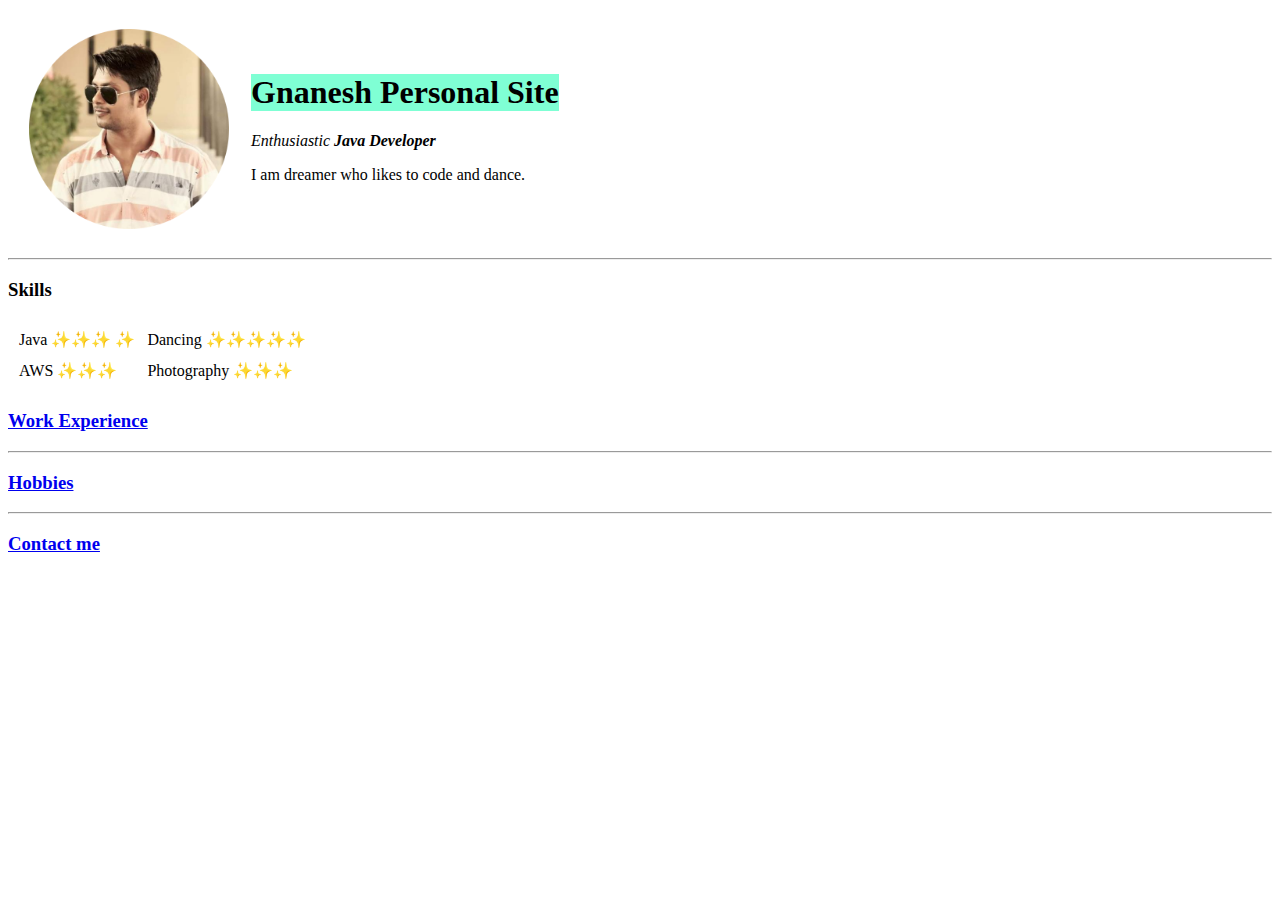
<file: index.html>
<html>
  <head>
    <title>Gnanesh</title>
    <link
      rel="Icon"
      href="https://th.bing.com/th/id/OIP.YXqRuA0Mlz5PPqbiFMbdugAAAA?w=150&h=156&c=7&r=0&o=5&pid=1.7"
    />
    <link rel="stylesheet" href="./Index.css" />
  </head>

  <body>
    <table cellspacing="20">
      <tr>
        <td>
          <img
            src="./Images/Profile Pic-modified.png"
            alt="Gnanesh Profile Picture"
            width="200"
            height="200"
          />
        </td>
        <td>
          <h1>Gnanesh Personal Site</h1>
          <p>
            <em>Enthusiastic <strong>Java Developer</strong></em>
          </p>
          <p>I am dreamer who likes to code and dance.</p>
        </td>
      </tr>
    </table>

    <hr />
    <h3>Skills</h3>
    <table  cellspacing ="10">
     <!-- <thead>
        <tr>
          <th>Name</th>
          <th>Level</th>
        </tr>
      </thead>-->
      <tbody>
        <tr>
          <td>Java ✨✨✨ ✨</td>
          <td>Dancing ✨✨✨✨✨</td>
        </tr>
        <tr>
          <td>AWS ✨✨✨</td>
          <td>Photography ✨✨✨</td>
        </tr>
      </tbody>
    </table>
    <h3><a href="./WorkExperience.html">Work Experience</a></h3>

    <hr />
    <h3><a href="Hobbies.html">Hobbies</a></h3>

    <hr />
    <h3><a href="./ContactMe.html"> Contact me</a></h3>
  </body>
</html>
</file>
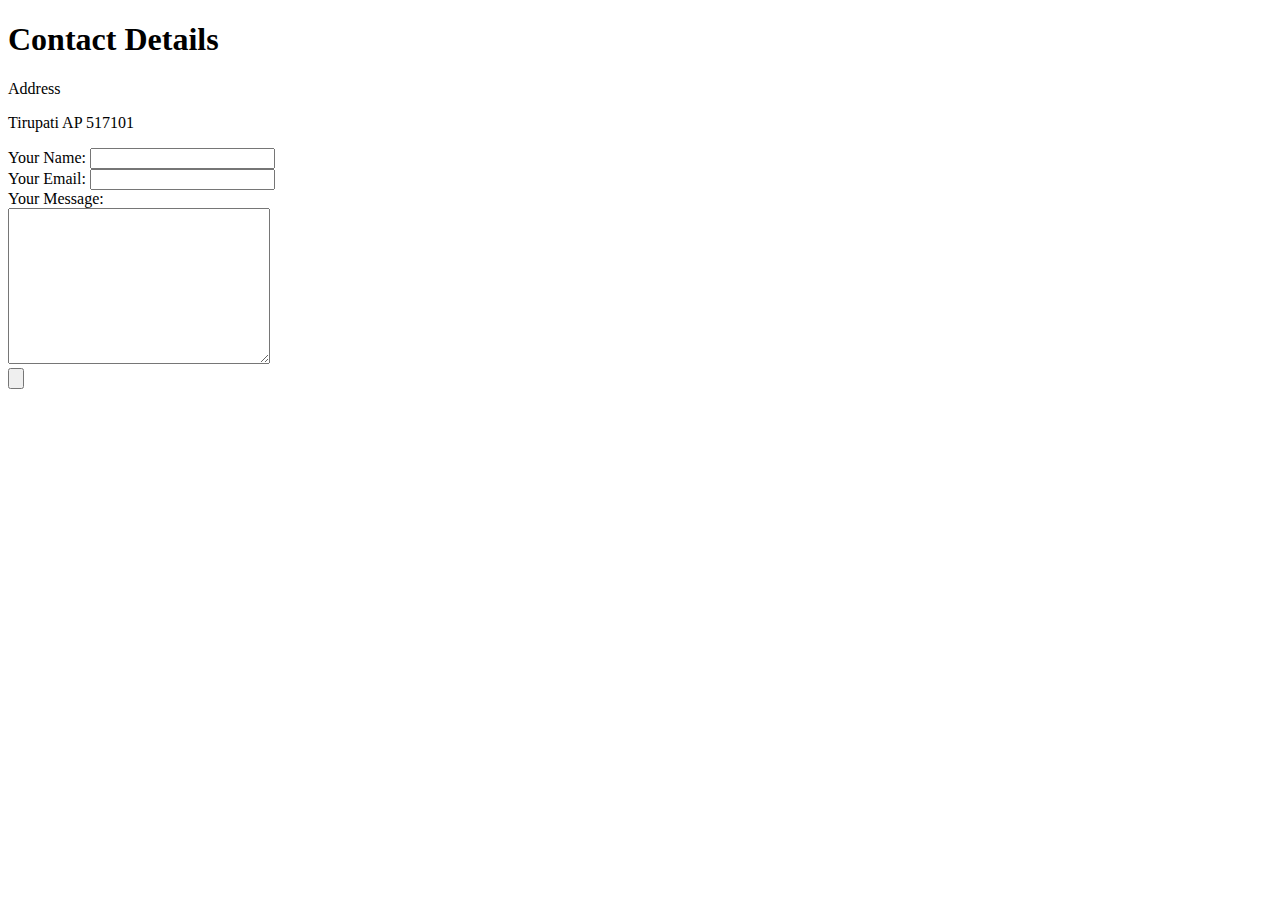
<file: ContactMe.html>
<!DOCTYPE html>
<html>
  <head>
    <title>Contact DetailsS</title>
  </head>
  <body>
    <h1>Contact Details</h1>
    <p>Address</p>
    <p>Tirupati AP 517101</p>
    
    <form action="mailto:chinna.gnane1996@gmail.com" method="POST" enctype="text/plain">
      <label>Your Name: </label>
      <input type="text" name="yourName" /><br>
      <label for="">Your Email:</label>
      <input type="email" name="yourEmail" /><br>
      <label for="">Your Message:</label><br>
      <textarea name="yourMessage" id="" cols="30" rows="10"></textarea><br>
      <input type="submit" value="" />
    </form>
  </body>
</html>
</file>
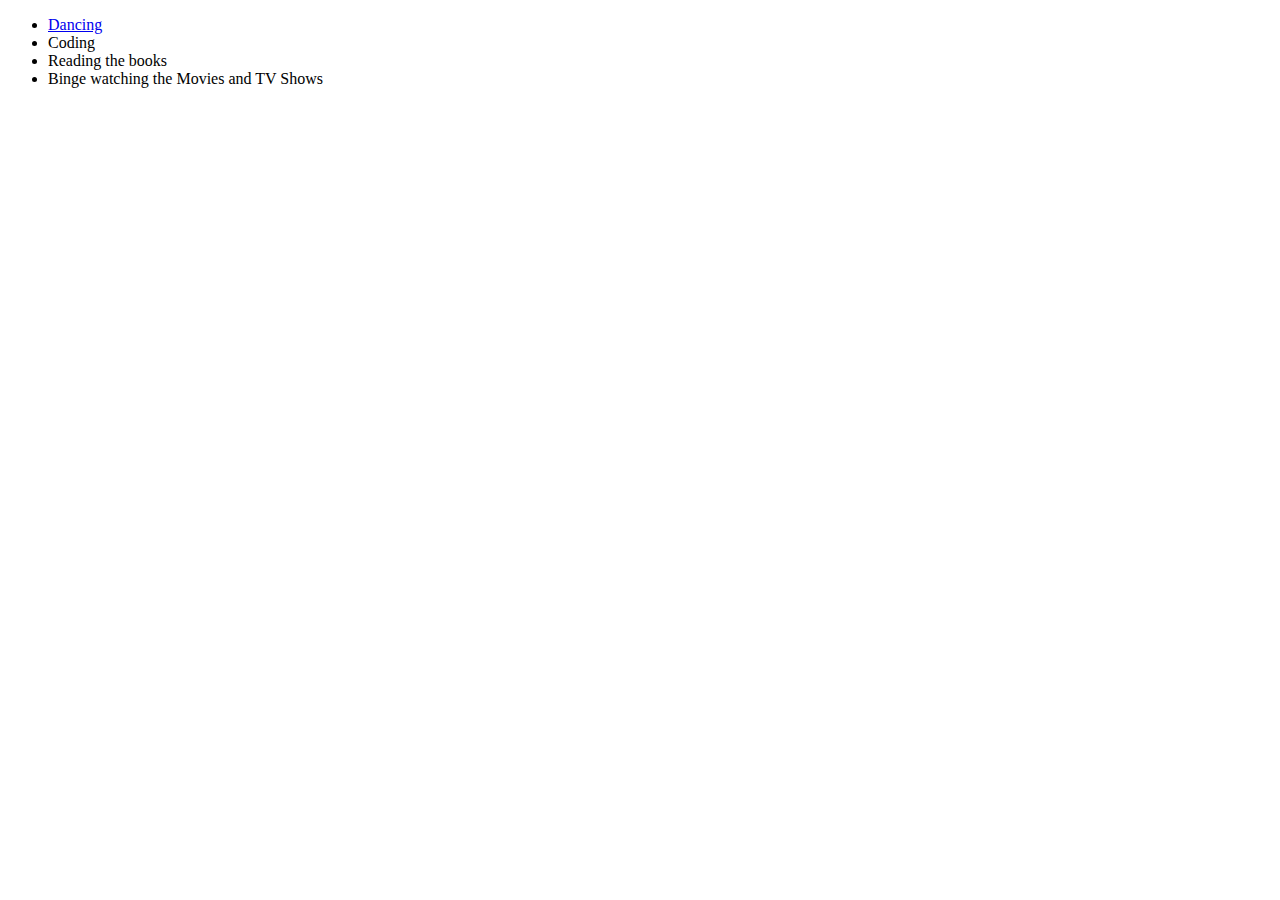
<file: Hobbies.html>
<!DOCTYPE html>

<html>
  <head>
    <meta charset="utf-8" />
    <meta http-equiv="X-UA-Compatible" content="IE=edge" />
    <title>Hobbies</title>
    <meta name="description" content="" />
    <meta name="viewport" content="width=device-width, initial-scale=1" />
    <link rel="stylesheet" href="" />
  </head>
  <body>
    <ul>
      <li><a href="https://www.youtube.com/watch?v=mlp5TO33FcQ">Dancing</a></li>
      <li>Coding</li>
      <li>Reading the books</li>
      <li>Binge watching the Movies and TV Shows</li>
    </ul>
  </body>
</html>
</file>
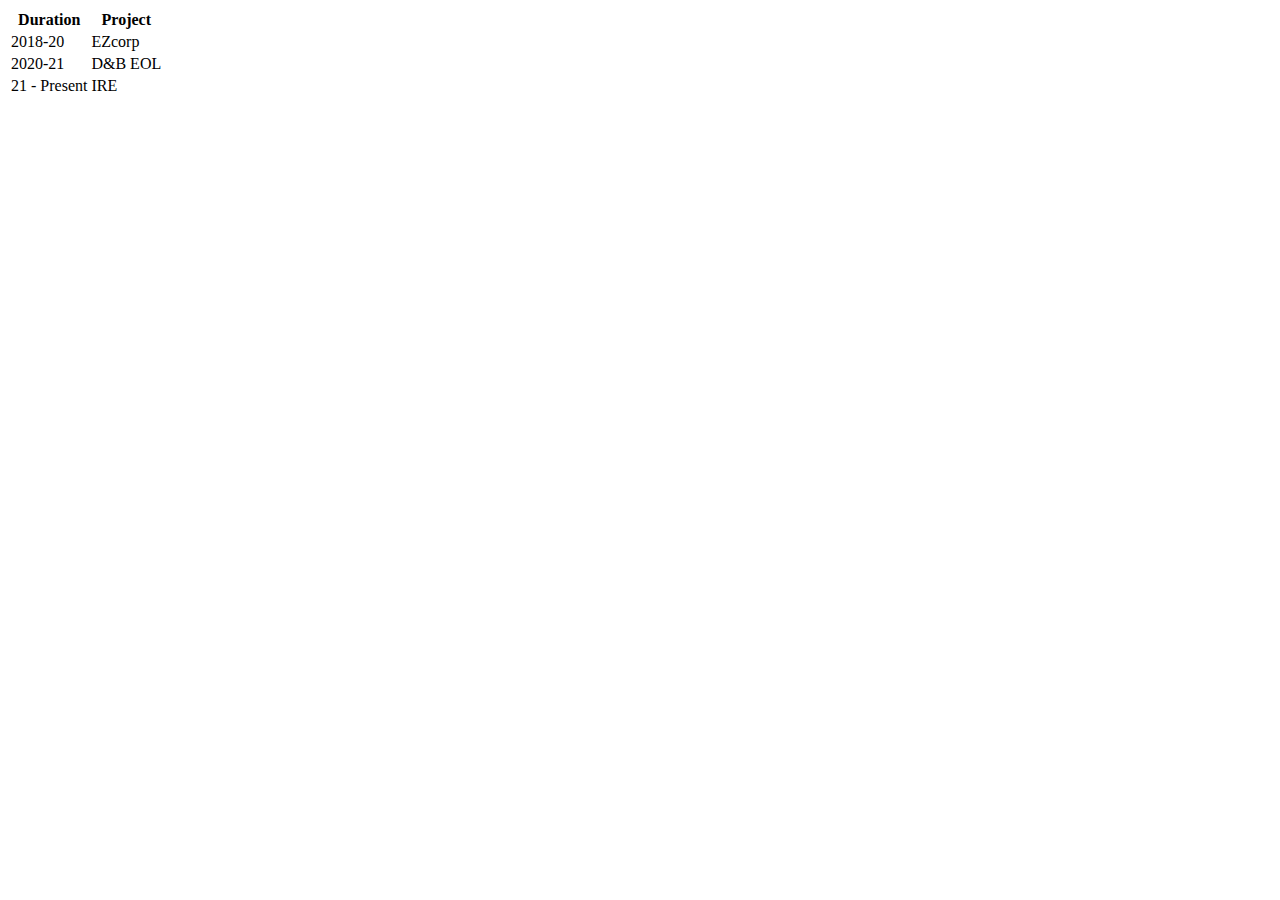
<file: WorkExperience.html>
<!DOCTYPE html>

<html>
  <head>
    <meta charset="utf-8" />
    <meta http-equiv="X-UA-Compatible" content="IE=edge" />
    <title>WorkExperience</title>
    <meta name="description" content="" />
    <meta name="viewport" content="width=device-width, initial-scale=1" />
    <link rel="stylesheet" href="" />
  </head>
  <body>
    <table>
      <thead>
        <tr>
          <th>Duration</th>
          <th>Project</th>
        </tr>
      </thead>
      <tbody>
        <tr>
          <td>2018-20</td>
          <td>EZcorp</td>
        </tr>
        <tr>
          <td>2020-21</td>
          <td>D&B EOL</td>
        </tr>
        <tr>
          <td>21 - Present</td>
          <td>IRE</td>
        </tr>
      </tbody>
    </table>
  </body>
</html>
</file>
<file: Index.css>
h1{
    background-color: aquamarine;
}

p{
    font-family: Georgia, 'Times New Roman', Times, serif;
}
</file>
